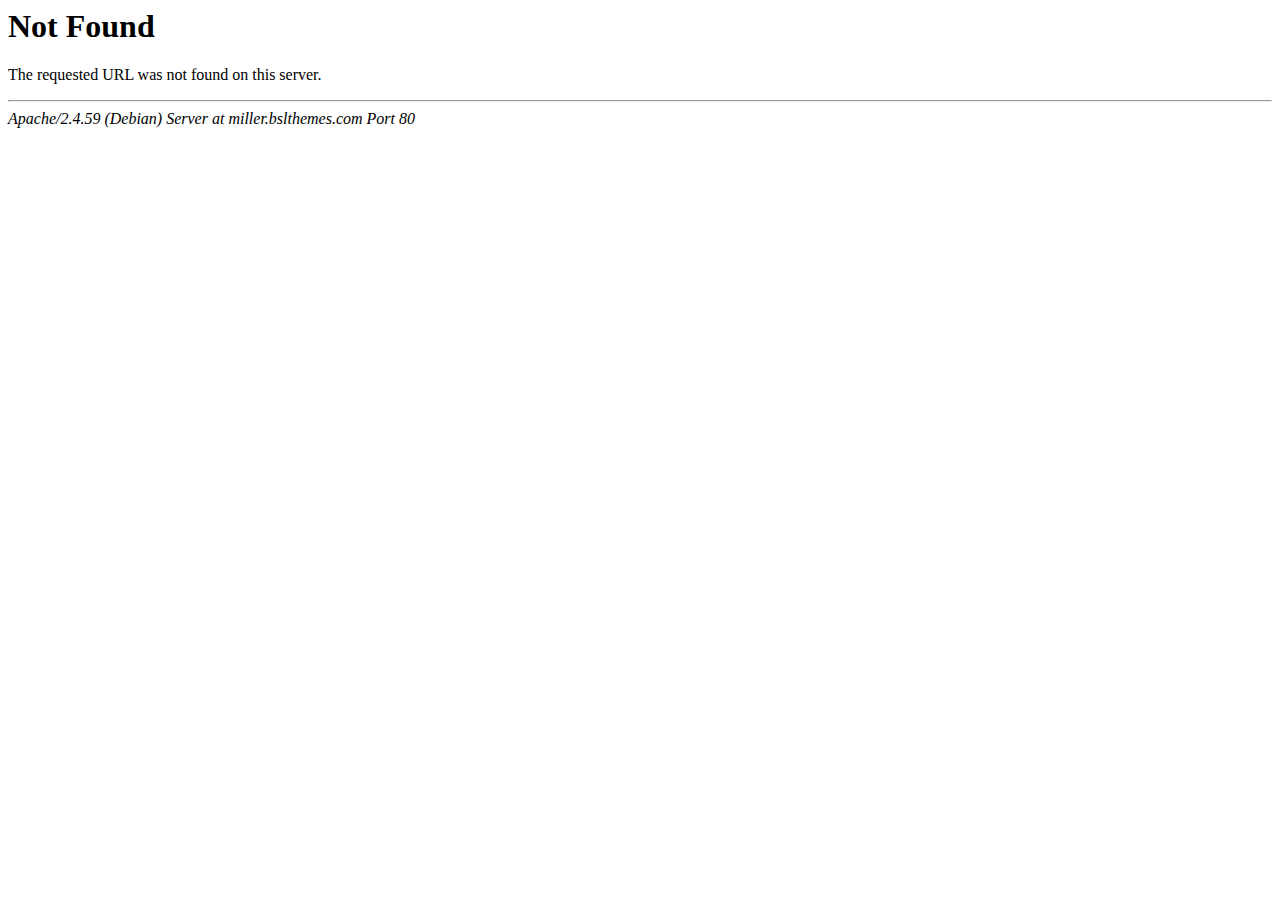
<file: fonts/webfonts/fa-brands-400.html>
<!DOCTYPE HTML PUBLIC "-//IETF//DTD HTML 2.0//EN">
<html><head>
<title>404 Not Found</title>
</head><body>
<h1>Not Found</h1>
<p>The requested URL was not found on this server.</p>
<hr>
<address>Apache/2.4.59 (Debian) Server at miller.bslthemes.com Port 80</address>
</body></html>
</file>
